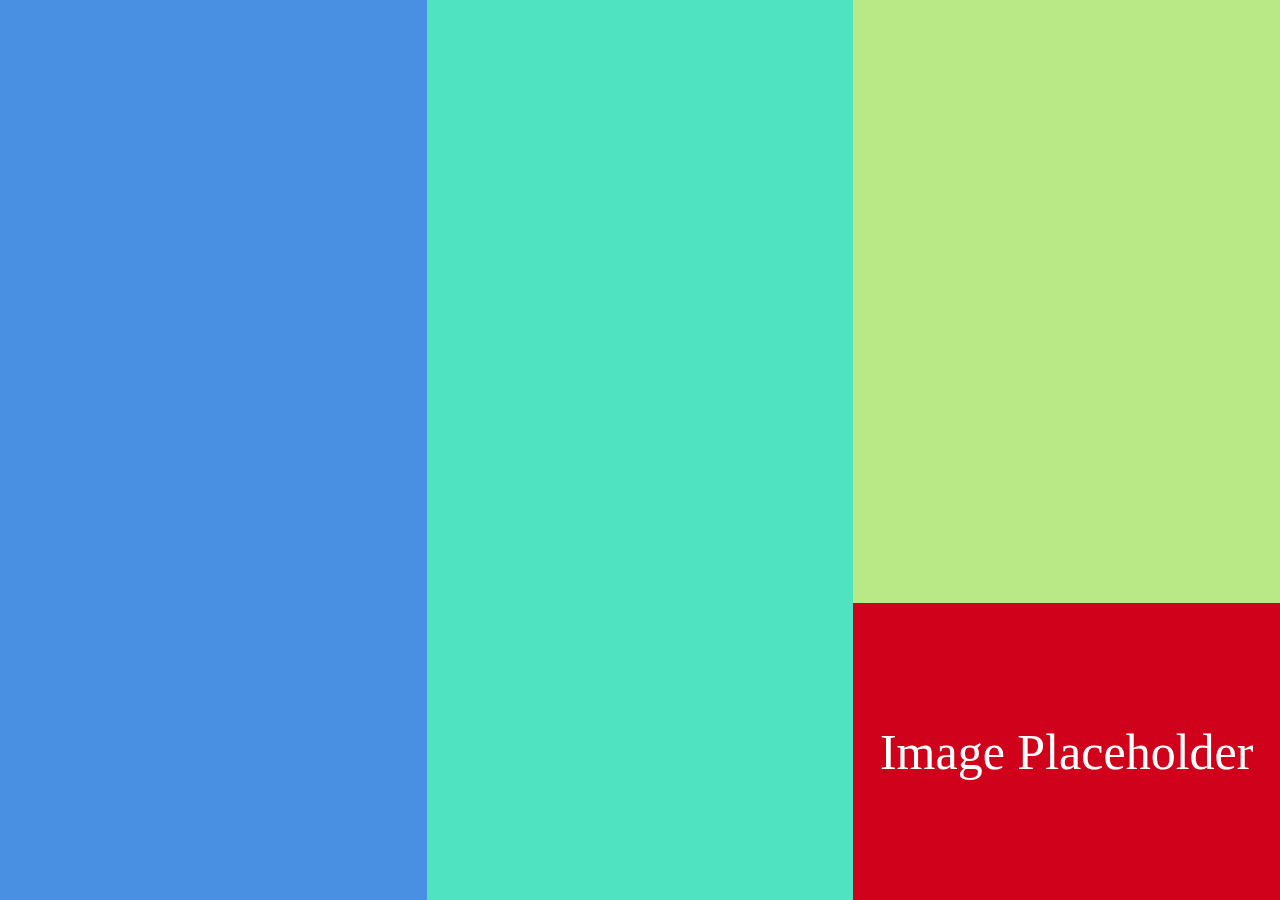
<file: second/index.html>
<!DOCTYPE html>
<html>
  <head>
    <meta charset="utf-8">
    <title>Second practice problem for Day 2</title>
    <link rel="stylesheet" href="./reset.css" media="screen" title="no title">
    <link rel="stylesheet" href="./style.css" media="screen" title="no title">
  </head>
  <body>

    <main>
      <div class="column" id="one"></div>
      <div class="column" id="two"></div>
      <div class="column" id="three">
        <div id="corner"><p>Image Placeholder</p></div>
      </div>
    </main>

  </body>
</html>
</file>
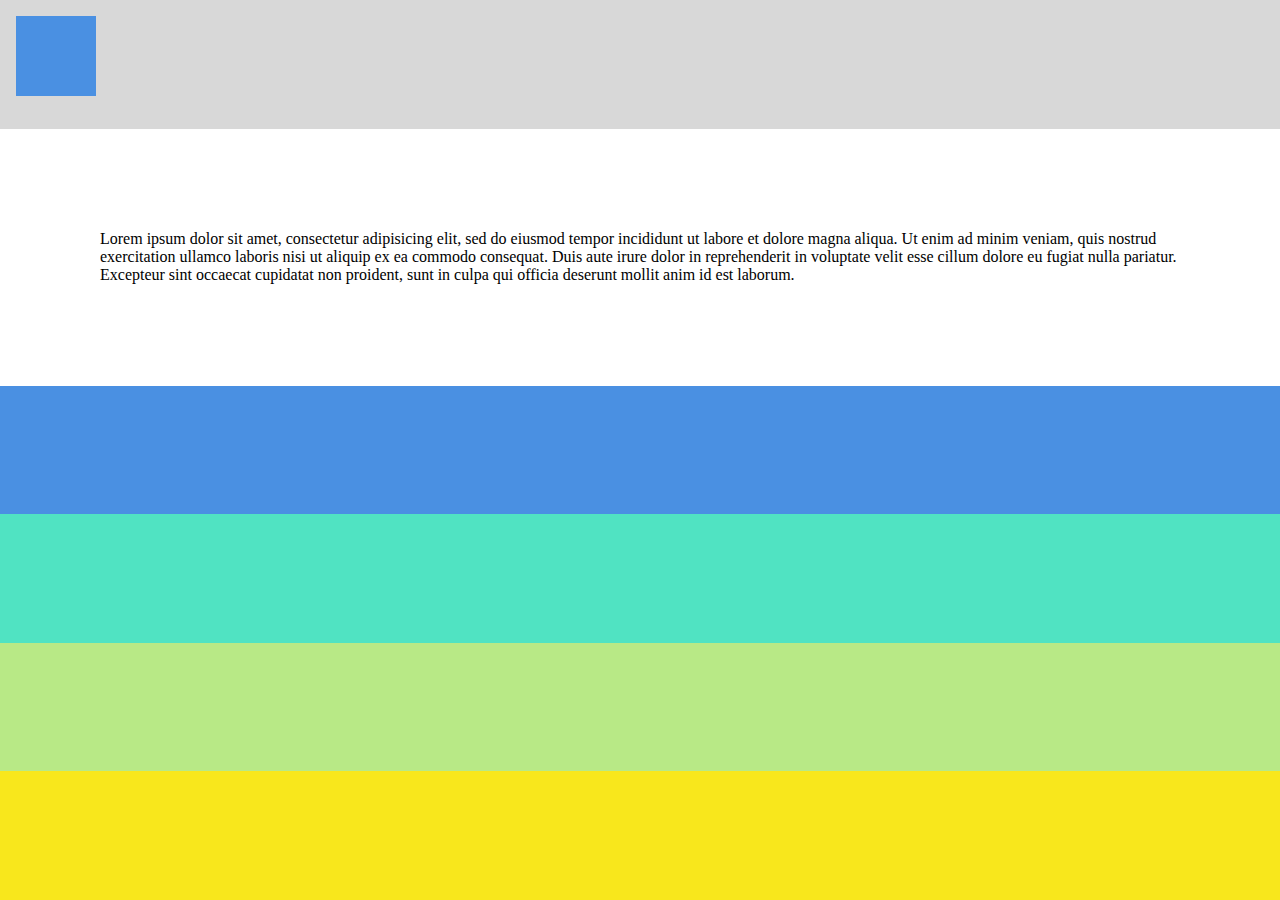
<file: third/index.html>
<!DOCTYPE html>
<html>
  <head>
    <meta charset="utf-8">
    <title>3rd Practice Problem</title>
    <link rel="stylesheet" href="./reset.css" media="screen" title="no title">
    <link rel="stylesheet" href="./style.css" media="screen" title="no title">
  </head>
  <body>
    <div class="bar" id="header">
      <div id="box"></div>
    </div>

    <main>
      <p>Lorem ipsum dolor sit amet, consectetur adipisicing elit, sed do eiusmod tempor incididunt ut labore et dolore magna aliqua. Ut enim ad minim veniam, quis nostrud exercitation ullamco laboris nisi ut aliquip ex ea commodo consequat. Duis aute irure dolor in reprehenderit in voluptate velit esse cillum dolore eu fugiat nulla pariatur. Excepteur sint occaecat cupidatat non proident, sunt in culpa qui officia deserunt mollit anim id est laborum.</p>
    </main>

    <div class="bar" id="three"></div>
    <div class="bar" id="four"></div>
    <div class="bar" id="five"></div>
    <div class="bar" id="six"></div>

  </body>
</html>
</file>
<file: second/style.css>
p {
  color: #ffffff;
  font-family: "Times New Roman" Times;
  /*text-align: center;*/
  font-size: 50px;
  /*padding-top: 7vh;*/
  margin: 0;
}

.column {
  height: 100vh;
  margin: auto;
  float: left;
  position: relative;
  width: calc(100vw/3);
}

#one {
  background-color: #4A90E2;
}

#two {
  background-color: #50E3C2;
}

#three {
  background-color: #B8E986;
}

#corner {
  background-color: #D0021B;
  height: 33vh;
  width: 100%;
  position: absolute;
  bottom: 0;
  display: flex;
  align-items: center;
  justify-content: center;
}
</file>
<file: third/style.css>
body {
  box-sizing: border-box;
}

p {
  font-family: "Times New Roman" Times;
  margin: 0;
  padding: 100px;
}

main {
  height: calc(100vh/3.5);
  width: 100%;
  display: flex;
  align-items: center;
  justify-content: center;
}

.bar {
  height: calc(100vh/7);
  width: 100%;
}

#header {
  background-color: #D8D8D8;
}

#box {
  background-color: #4A90E2;
  float: left;
  height: 80px;
  margin: 16px;
  width: 80px;
}

#three {
  background-color: #4A90E2;
}

#four {
  background-color: #50E3C2;
}

#five {
  background-color: #B8E986;
}

#six {
  background-color: #F8E71C;
}
</file>
